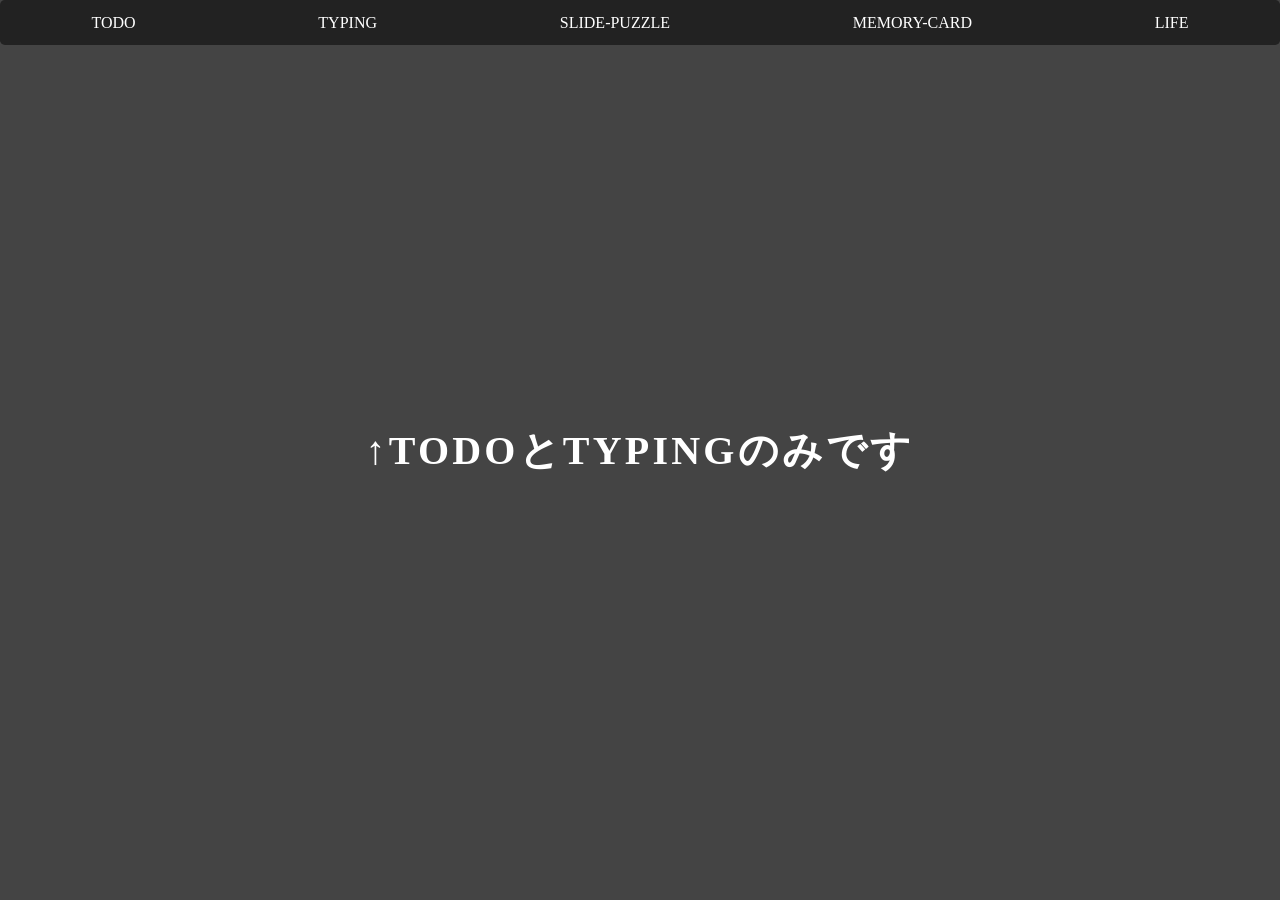
<file: index.html>
<!DOCTYPE html>
<html lang="en">

<head>
    <meta charset="UTF-8">
    <meta http-equiv="X-UA-Compatible" content="IE=edge">
    <meta name="viewport" content="width=device-width, initial-scale=1.0">
    <title>JS Apps</title>
    <link rel="stylesheet" href="./css/style.css">
    <script src="./js/index.js" type="module" defer></script>
</head>

<body>
    <!-- nav bar -->
    <nav id="nav"></nav>

    <!-- root element -->
    <div id="root">
        <section id="cover" class="active">
            <h1>↑TODOとTYPINGのみです</h1>
        </section>

        <!-- to_do list app -->
        <section id="todo" class="app">
            <h1>TODO LIST</h1>
            <div>
                <form class="td-search-form">
                    <label class="td-label">SEARCH</label>
                    <input type="text" class="td-search-input" placeholder="Search...">
                </form>
                <form class="td-add-form">
                    <label class="td-label">Add</label>
                    <input type="text" class="td-add-input" placeholder="Add...">
                </form>
            </div>
            <div class="todo-container">
                <h2>to do</h2>
                <ul class="todos">
                    <!-- to_do list -->
                </ul>
            </div>
            <div class="done-container">
                <h2>done</h2>
                <ul class="dones">
                    <!-- done-list -->
                </ul>
            </div>
        </section>

        <!-- typing app -->
        <section id="typing" class="app">
            <div id="ty-start-page" class="show">
                <h1>チャレンジ</h1>
                <div>
                    選択:
                    <select class="ty-time-select" list="time-list">
                        <optgroup id="time-list">
                            <option value="10">10 秒</option>
                            <option value="20">20 秒</option>
                            <option value="30" selected>30 秒</option>
                            <option value="45">45 秒</option>
                            <option value="60">60 秒</option>
                        </optgroup>
                    </select>
                </div>
                <h2>Enterキー押下でスタートします。</h2>
                <!-- <p>Enterキー押下でスタート。<span>Enter</span></p> -->
            </div>
            <div id="ty-game">
                <h2><span id="ty-title-time"></span> チャレンジ</h2>
                <div>
                    <span>Time</span>
                    <span id="ty-timer"></span>
                    <span>s</span>
                </div>
                <div id="ty-quote-container">
                    <div id="ty-quote"></div>
                    <!-- <div id="ty-author">Author:
                        <span id="ty-author-name"></span>
                    </div> -->
                </div>
                <textarea id="ty-textarea"></textarea>
            </div>
            <div id="ty-result-container">
                <div id="ty-result">
                    <h3>speed ...</h3>
                    <h2 id="ty-LPM"></h2><span>[ point ]</span>
                    <div id="ty-back-to-start">Back</div>
                </div>
                <div id="ty-quote-review"></div>
            </div>
        </section>
    </div>
</body>

</html>
</file>
<file: css/style.css>
/* common use => */

*{
    padding: 0;
    margin: 0;
    box-sizing: border-box;
    text-decoration: none;
    color:#fff;
    border-radius: 0.3rem;
}

body{
    background-color: #444;
}

h1{
    font-size:2.5rem;
    letter-spacing:0.2rem;
}

ul{
    list-style: none;
}

select{
    font-size: 1.2rem;
    width: 20rem;
    padding-left: 1.5rem;
    text-align: left;
    background-color:#000;
}
/* <= common use */

/* section => */
section{
    width: 100vw;
    height: 100vh;
    display: none;
    justify-content:center;
    align-items: center;
    flex-direction: column;
}

section.active{
    display: flex;
}
/* <= section */

/* nav bar => */
#nav{
    width: 100vw;
    height: 5vh;
    min-height:2rem;
    background-color: #222;
    position: fixed;
    z-index: 100;
    display: flex;
    justify-content:space-around;
    align-items: center;
}

.nav-menu{
    cursor: pointer;
    padding: 0 1rem;
    border-radius: 1rem;
    transition: 0.3s;
    user-select: none;
}

.nav-menu:hover{
    color: #222;
    background-color: #fff;
}

.nav-menu:active{
    transform: scale(0.9);
}

.nav-menu.active{
    color: #222;
    background-color: #fff;
}

/* <= nav bar */

/* to_do => */
#todo > h1{
    margin-bottom:1.5rem;
}

.todo-container, .done-container{
    width: 90vw;
    max-width:600px;
    text-align: center;
    background-color:lightseagreen;
    margin-top: 1.5rem;
    padding: 0.5em 0;
}

.todo-container > ul > li{
    background-color:seagreen;
}

.done-container > ul > li{
    background-color:darkseagreen;
}

.td-search-form, .td-add-form{
    border:3px solid #fff;
    margin:0.5rem 0;
}

.td-label{
    display:inline-block;
    text-align: center;
    min-width:5rem;
}

.td-search-input, .td-add-input{
    border-top-left-radius:0;
    border-bottom-left-radius:0;
    width: 60vw;
    max-width: 400px;
    padding: 0.4rem ;
    color: black;
    outline: solid #fff;
}

.td-item{
    width:80vw;
    max-width:500px;
    margin: 0.3rem auto;
    padding: 0.2rem 1rem;
    display:flex;
    align-items: center;
    justify-content: space-between;
}

.td-content{
    width: 80%;
    max-width: 400px;
    text-align: left;
    word-break:break-all;
}

.td-btn-container{
    display:flex;
    justify-content: space-between;
}

.td-btn{
    height: 1.5rem;
    margin: 0 0.3rem;
    cursor: pointer;
    background-color:#fff;
    border-radius:1rem;
}

.td-item.hide{
    display: none;
}

/* <= to_do */

/* typing => */
#ty-start-page{
    position:fixed;
    top:50%;
    left: 50%;
    transform: translate(-50%, -50%);
    align-items: center;
    justify-content: center;
    flex-direction: column;
    padding:2rem;
    z-index:10;
    background-color:cornflowerblue;
    display:none;    /* Explanation required */
}

#ty-start-page.show, #ty-game.show, #ty-result-container.show{
    display: flex;
}

#ty-start-page > h1{
    margin-bottom:1.5rem;
}

#ty-start-page > h2{
    margin:2rem;
}

#ty-start-page > p > span{
    font-size:1.5rem;
    background-color: #fff;
    color: cornflowerblue;
    padding: 0 0.5rem;
    margin: 0 0.2rem;
    box-shadow:0.3rem 0.3rem 0.2rem rgba(0, 0, 0, 0.500);
}

#ty-game{
    display: none;
    align-items: center;
    justify-content: center;
    flex-direction: column;
}

#ty-quote-container{
    margin: 1rem 0;
}

#ty-quote, #ty-textarea{
    width: 90vw;
    max-width: 600px;
    min-height: 20vh;
    padding: 0.5rem 1rem;
    font-size: 1.2rem;
}

#ty-quote{
    background-color: cornflowerblue;
    border: 1px solid #fff;
}

#ty-author{
    padding: 0.5rem;
    text-align: right;
}

#ty-textarea{
    color: black;
    font-weight: bold;
}

#ty-timer{
    border-bottom: 3px dashed;
    padding: 0 0.5rem;
    font-size: 2rem;
}

#ty-result-container{
    display:none;
    align-items:center;
    justify-content:center;
    position:fixed;
    flex-direction: column;
    height: 100vh;
    width: 100vw;
    background-color: rgba(255,252,255, 0.6);
    z-index: 10;
}

#ty-result{
    display:flex;
    align-items:center;
    justify-content: center;
    flex-direction: column;
    background-color: #333;
    padding:1.5rem;
    border: solid 5px cornflowerblue;
    margin-bottom:1rem;
}

#ty-quote-review{
    width:80vw;
    max-width:600px;
    min-height:18vh;
    background-color: #000;
    padding:1.5rem;
    font-size:1.5rem;
}

#ty-back-to-start{
    background-color:cornflowerblue;
    padding:0.5rem 2rem;
    margin-top:1rem;
    cursor:pointer;
    border:3px solid cornflowerblue;
    transition:0.3s;
}

#ty-back-to-start:hover{
    background-color: #fff;
    color:cornflowerblue;
}

#ty-back-to-start:active{
    transform:scale(0.98);
}

#ty-LPM{
    background-color: #111;
    padding:0 1rem;
    margin:1rem;
}

#ty-quote > span.correct{
    color:lightgreen;
}

#ty-quote > span.wrong{
    color:rgb(255, 0, 0);
}

#ty-quote > span.bar{
    border-bottom: 3px solid red;
}
/* <= typing */

/* slide-puzzle => */
.sp-cover{
    width:100vw;
    height: 100vh;
    position:fixed;
    top:50%;
    left: 50%;
    transform: translate(-50%, -50%);
    background-color:#444;
    display:flex;
    justify-content: center;
    align-items: center;
    flex-direction: column;
    padding:2rem;
    z-index:10;
}

.sp-cover > h1{
    color:hotpink;
    margin-bottom: 2rem;
}

.sp-menu{
    width:80vw;
    max-width:500px;
    background-color: #222;
    display: flex;
    justify-content:center;
    align-items:center;
    flex-direction: column;
    padding:1rem;
}

.sp-cover.hide{
    display:none;
}

.sp-menu > p{
    font-size:1.5rem;
    padding:0 1rem;
    margin-bottom: 1rem;
}

.sp-menu > li{
    width:80%;
    font-size:2rem;
    background-color:hotpink;
    margin:0.5rem;
    text-align: center;
    border: 3px solid hotpink;
    cursor: pointer;
}

.sp-menu > li:hover{
    background-color: #fff;
    color:hotpink;
}

#sp-original-image{
    position: absolute;
    width:480px;
    top:50%;
    left: 50%;
    transform: translate(-50%, -200%);
    opacity:0;
    border: 10px solid #222;
    box-shadow: 0 0 10px 2px #ccc;
    transition: all 1s;
}

#sp-original-image.show{
    transform: translate(-50%, -40%);
    opacity: 1;
}

#sp-show-original-btn{
    width:30px;
    display:block;
    cursor:pointer;
}

#sp-show-original-btn:hover{
    box-shadow: 0 0 10px 10px lightgreen;
    transform: scale(0.98);
}

.sp-info-panel{
    width:480px;
    display:flex;
    justify-content:space-between;
    align-items:center;
    margin-bottom:2rem;
}

.sp-container{
    display: flex;
    justify-content: center;
    align-items: center;
    flex-direction: column;
}

.sp-screen{
    border: 2px solid #fff;
    display: grid;
    box-shadow: 0 0 15px 5px rgba(0,0,0,0.5);
    margin:20px 0;
}

.sp-screen.zoom{
    animation: zoom 2s linear forwards, hue-rotation 5s linear infinite;
}

@keyframes zoom{
    0%{transform: scale(0.8);}
    100%{transform:scale(1.2);}
}

@keyframes hue-rotation{
    0% {filter:hue-rotate(0deg);}
    16%{filter:hue-rotate(50deg);}
    32%{filter:hue-rotate(100deg);}
    48%{filter:hue-rotate(150deg);}
    64%{filter:hue-rotate(200deg);}
    80%{filter:hue-rotate(250deg);}
    96%{filter:hue-rotate(300deg);}
    100%{filter:hue-rotate(350deg);}
}

.sp-tile{
    height:100%;
    width:100%;
    border:1px solid #eee;
    background-repeat: no-repeat;
    background-size: cover;
    border-radius:0;
    transition:0.8s;
}

.sp-moves{
    width:10rem;
    font-size: 1.2rem;
    text-align: center;
    background-color:hotpink;
}

.sp-back-to-menu{
    width: 10rem;
    color:hotpink;
    font-weight: bold;
    text-align: center;
    border:2px solid hotpink;
    cursor: pointer;
    transition:0.5s;
}

.sp-back-to-menu:hover{
    background-color:hotpink;
    color:#fff;
}

.sp-tile.hidden{
    transform: rotateY(900deg);
    backface-visibility: hidden;
}

.sp-tile.complete{
    border:none;
    pointer-events:none;
}

/* <= slide-puzzle */


/* memory-card => */
.mc-container{
    width:80%;
    max-width:800px;
    padding:1vh 2vw;
    display:flex;
    align-items:center;
    justify-content: center;
    flex-direction: column;
}

.mc-info-panel{
    width:90%;
    align-items:center;
    margin:2vh 0;
    padding:1vh;
    background-color: #111;
    display: flex;
    justify-content: space-around;
}

.mc-info-panel > div{
    border-bottom: 1px solid darkorange;
    border-radius:0;
}

.mc-reset-btn{
    padding:0.2rem 0.5rem;
    background-color:darkorange;
    cursor:pointer;
}

.mc-deck{
    width:90%;
    padding:3vh 3vw;
    background-color: #bbb;
    display: grid;
    gap: 1vh 1vw;
    grid-template-columns: auto auto auto auto;
}

.mc-card{
    width:100%;
    height:18vh;
    display:flex;
    justify-content:center;
    align-items:center;
    transition:1s;
    box-shadow: 1px 1px 15px rgba(0, 0, 0, 0.5);
    background-color:rebeccapurple;
    user-select: none;
    position:relative;
    overflow:hidden;
}

.mc-front,
.mc-back{
    display:flex;
    justify-content:center;
    align-items:center;
    position:absolute;
    backface-visibility: hidden;
    transition: 1s;
}

.mc-front{
    transform:rotateY(180deg);
}

.mc-back{
    background-color:rebeccapurple;
    transform:translateY(70%);
    opacity:0.7;
}

.mc-back:hover{
    transform: translateY(40%);
    opacity:1;
}

.mc-card.rotate{
    transform:rotateY(180deg);
}

.mc-card.rotate .mc-front{
    transform:rotateY(0deg);
}

.mc-card.rotate .mc-back{
    transform:rotateY(180deg);
}

.mc-congrats{
    height: 100vh;
    width:100vw;
    position:absolute;
    display:flex;
    justify-content:center;
    align-items:center;
    flex-direction:column;
    z-index:10;
    backdrop-filter: blur(10px);
    transform:scale(0);
    transition: 2s;
    text-shadow: 2px 2px 4px #000;
    opacity:0;
}

.mc-card.matched{
    background-color: darkorange;
}

.mc-card.matched .mc-front{
    animation: swing 1s linear infinite;
    filter:drop-shadow(0 0 3px #fff);
}

@keyframes swing{
    0%, 100%{
        transform:rotate(0);
    }
    25%{
        transform:rotate(10deg);
    }
    75%{
        transform:rotate(-10deg);
    }
}

.mc-congrats.show{
    transform:scale(1);
    opacity:1;
}

.mc-retry-btn{
    box-shadow: 2px 2px 4px #000;
    font-size:1.5rem;
    background-color:darkorange;
    padding:0.5rem 1.5rem;
    margin-top:2.5rem;
    cursor:pointer;
}

/* <= memory-card  */


/* life =>  */
#gl-menu{
    min-width: 300px;
    display:flex;
    justify-content:center;
    align-items:center;
    flex-direction: column;
}

#gl-menu.hide{
    display:none;
}

.gl-menu-btns{
    width: 100%;
    display:flex;
    justify-content:center;
    align-items:center;
    flex-direction:column;
    border:3px solid lightseagreen;
}

.gl-menu-btns > div{
    width:100%;
    font-size:1.5rem;
    color:lightgreen;
    text-align: center;
    padding:0.5rem;
    margin:0 2rem;
    cursor:pointer;
}

.gl-menu-btns > div:hover{
    color:black;
    background-color:lightgreen;
}

.gl-canvas-container{
    display:none;
    justify-content:center;
    align-items:center;
    flex-direction:column;
    margin-top: 5vh;
}

.gl-canvas-container.active{
    display:flex;
}

canvas{
    border: 2px solid yellow;
    border-radius:0;
}

.gl-size, .gl-speed, .gl-pattern{
    width:100%;
    margin:1rem;
}

.gl-size, .gl-speed, .gl-pattern.active{
    display:flex;
    justify-content:space-around;
}

.gl-pattern{
    display:none;
}


.gl-generation{
    width:130px;
    display:inline-block;
    text-align:center;
    border: solid 2px lightgreen;
    margin-left:1.5rem;
}

.gl-controller, .gl-back-to-menu{
    width:100%;
    font-size:1.5rem;
    text-align: center;
    margin:0.5rem 0;
    cursor: pointer;
}

.gl-controller{
    background-color:salmon;
}

.gl-back-to-menu{
    border: 1px solid lightgreen;
    transition: 0.5s;
}

.gl-back-to-menu:hover{
    background-color:lightgreen;
}


/* <= life  */
</file>
